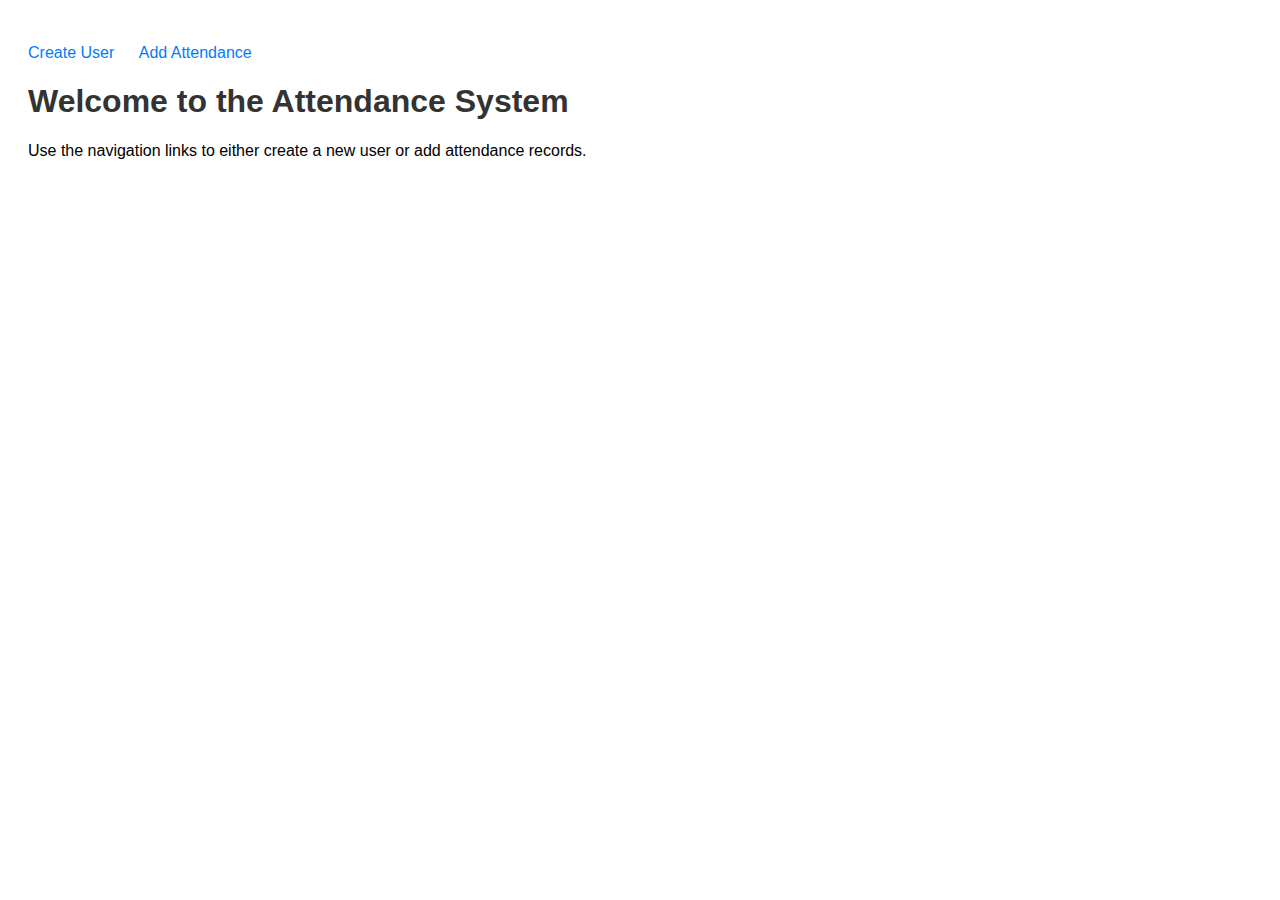
<file: index.html>
<!DOCTYPE html>
<html lang="en">
<head>
    <meta charset="UTF-8">
    <meta name="viewport" content="width=device-width, initial-scale=1.0">
    <link rel="stylesheet" href="./assets/css/style.css">
    <title>Home</title>
</head>
<body>
    <nav>
        <ul>
            <li><a href="./pages/createUser.html">Create User</a></li>
            <li><a href="./pages/attendance.html">Add Attendance</a></li>
        </ul>
    </nav>

    <h1>Welcome to the Attendance System</h1>
    <p>Use the navigation links to either create a new user or add attendance records.</p>
</body>
</html>
</file>
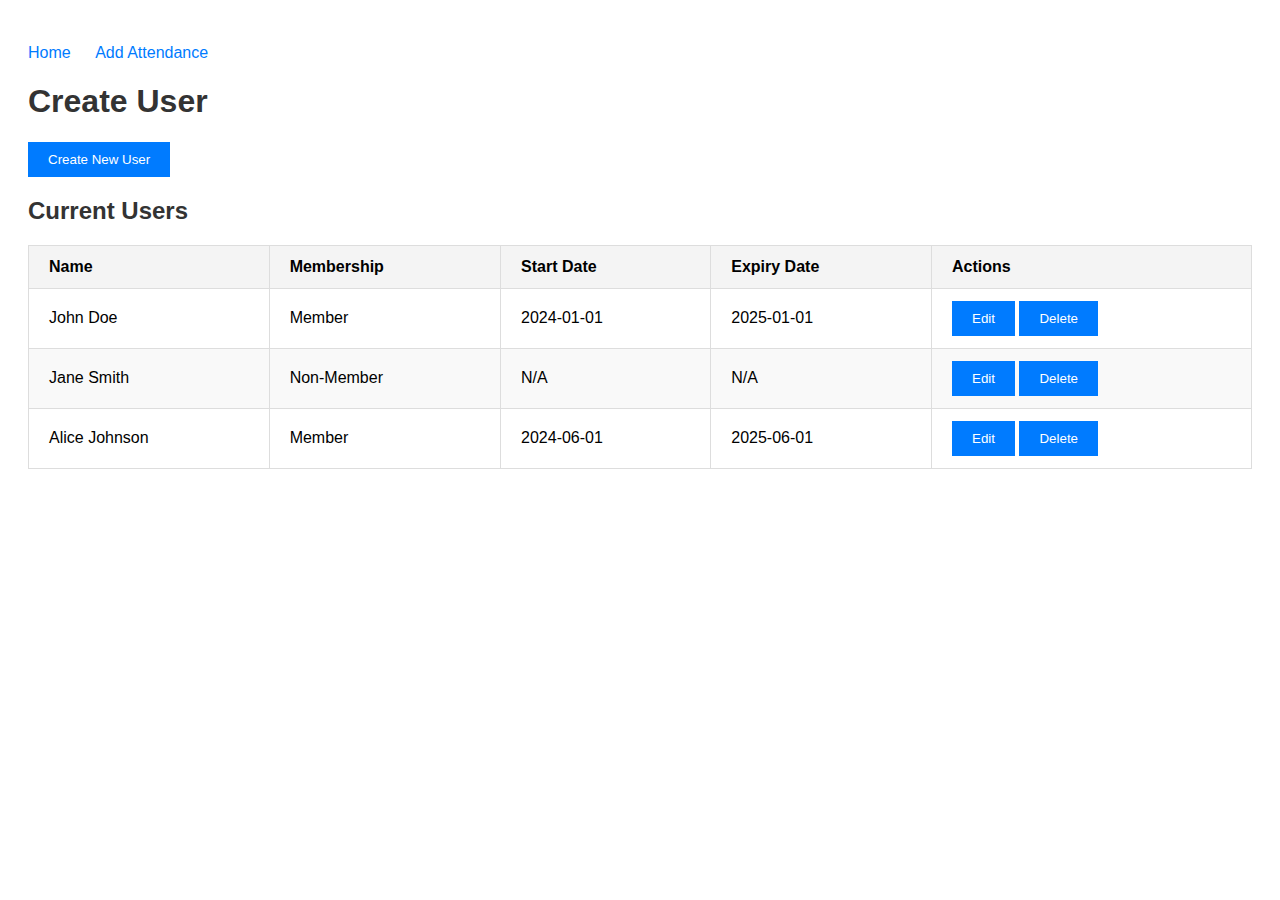
<file: pages/createUser.html>
<!DOCTYPE html>
<html lang="en">

<head>
    <meta charset="UTF-8">
    <meta name="viewport" content="width=device-width, initial-scale=1.0">
    <link rel="stylesheet" href="../assets/css/style.css">
    <title>Create User</title>
</head>

<body>
    <nav>
        <ul>
            <li><a href="../index.html">Home</a></li>
            <li><a href="./attendance.html">Add Attendance</a></li>
        </ul>
    </nav>

    <h1>Create User</h1>

    <div id="userFormContainer" style="display:none;">
        <form id="createUserForm">
            <label for="username">Username:</label>
            <input type="text" id="username" required>

            <label for="selectMembership">Membership:</label>
            <select id="selectMembership" required>
                <!-- Membership will be dynamically populated here -->
            </select>

            <div id="memberDetails" style="display:none;">
                <label for="startDate">Start Date:</label>
                <input type="date" id="startDate">
                <label for="expiryDate">Expiry Date:</label>
                <input type="date" id="expiryDate" disabled>
            </div>

            <input type="hidden" id="userId"> <!-- Hidden input to store user ID during edit -->
            <button type="submit" id="submitBtn">Create User</button>
            <button type="button" id="cancelBtn">Cancel</button>
        </form>
    </div>

    <button id="newUserButton">Create New User</button>

    <h2>Current Users</h2>

    <!-- Table for Current Users -->
    <table id="userTable" border="1" style="width: 100%; margin-top: 20px;">
        <thead>
            <tr>
                <th>Name</th>
                <th>Membership</th>
                <th>Start Date</th>
                <th>Expiry Date</th>
                <th>Actions</th>
            </tr>
        </thead>
        <tbody>
            <!-- Users will be dynamically inserted here -->
        </tbody>
    </table>

    <script src="../assets/js/users.js"></script> <!-- Linked external JS -->
</body>

</html>
</file>
<file: assets/css/style.css>
/* Global Styles */
body {
    font-family: Arial, sans-serif;
    padding: 20px;
}

h1, h2 {
    color: #333;
}

form {
    margin-bottom: 20px;
}

button {
    background-color: #007bff;
    color: white;
    border: none;
    padding: 10px 20px;
    cursor: pointer;
}

button:hover {
    background-color: #0056b3;
}

nav ul {
    list-style: none;
    padding: 0;
}

nav ul li {
    display: inline;
    margin-right: 20px;
}

nav ul li a {
    text-decoration: none;
    color: #007bff;
}

nav ul li a:hover {
    color: #0056b3;
}

/* Table Styles */
table {
    width: 100%;
    border-collapse: collapse;
    margin-top: 20px;
}

th, td {
    padding: 12px 15px;
    text-align: left;
    border: 1px solid #ddd;
}

th {
    background-color: #f4f4f4;
    font-weight: bold;
}

tr:nth-child(even) {
    background-color: #f9f9f9;
}

/* Additional spacing for readability */
td {
    white-space: nowrap;  /* Keeps content in one line */
}

th, td {
    padding: 12px 20px;  /* Increase padding for more spacing */
}

tr:hover {
    background-color: #f1f1f1;  /* Highlight rows on hover */
}


.attendance-table {
    width: 100%;
    border-collapse: collapse;
    margin-bottom: 20px;
}

.attendance-table th, .attendance-table td {
    border: 1px solid #ddd;
    padding: 8px;
    text-align: left;
}

.attendance-table th {
    background-color: #f2f2f2;
    font-weight: bold;
}
</file>
